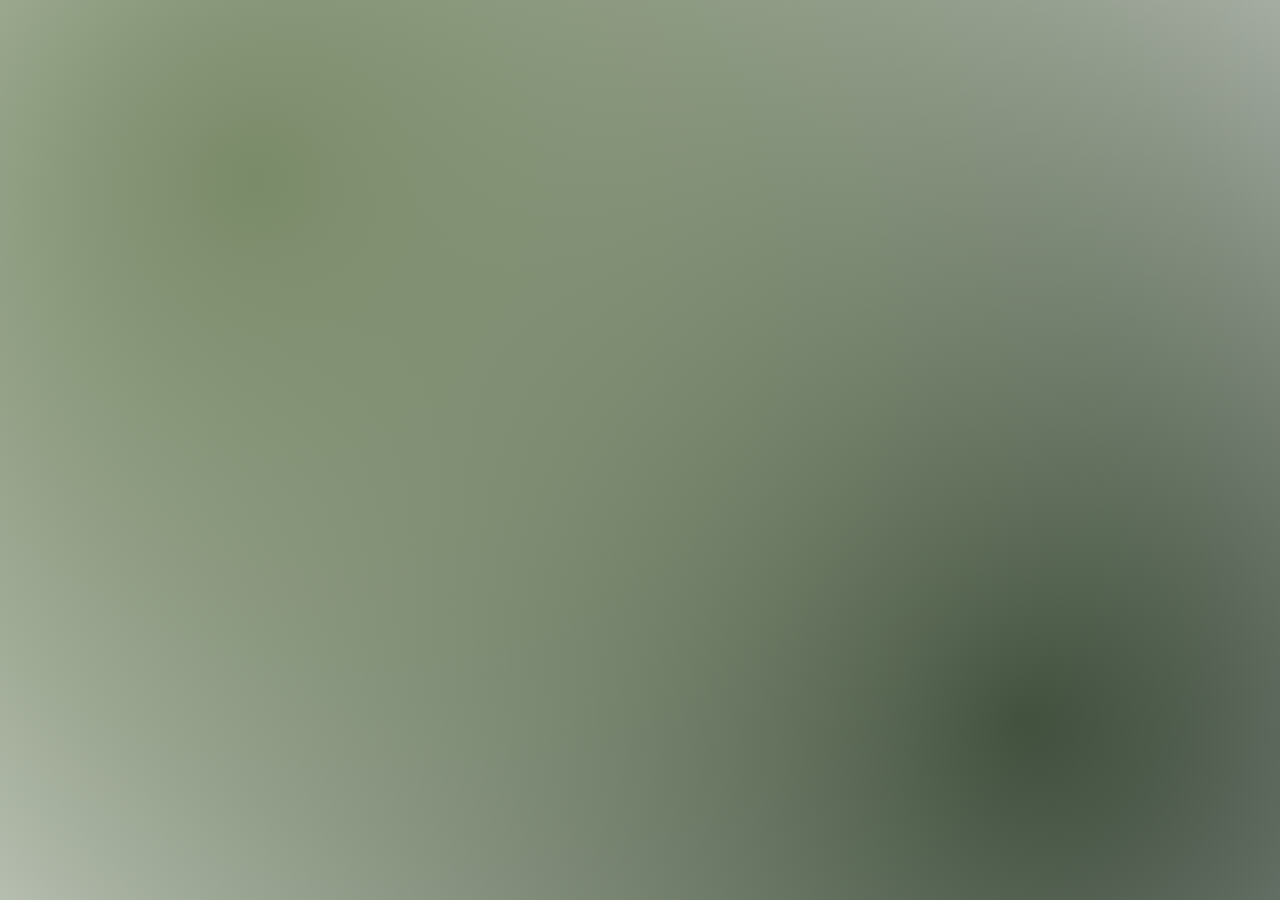
<file: gradient-test.html>
<!DOCTYPE html>
<html lang="en">
<head>
    <meta charset="UTF-8">
    <meta name="viewport" content="width=device-width, initial-scale=1.0">
    <title>Animated Gradient Mesh Test</title>
    <style>
        body, html {
            margin: 0;
            padding: 0;
            height: 100%;
            overflow: hidden;
        }

        .gradient-mesh {
            position: absolute;
            top: 0;
            left: 0;
            width: 100%;
            height: 100%;
            background: radial-gradient(circle at 20% 20%, #7A8B69, transparent),
                        radial-gradient(circle at 80% 80%, #2F3E30, transparent),
                        radial-gradient(circle at 50% 50%, #F5F4F0, transparent);
            animation: gradientAnimation 10s infinite alternate;
        }

        @keyframes gradientAnimation {
            0% {
                background-position: 0% 0%, 100% 100%, 50% 50%;
            }
            50% {
                background-position: 50% 50%, 0% 100%, 100% 0%;
            }
            100% {
                background-position: 100% 0%, 50% 50%, 0% 100%;
            }
        }
    </style>
</head>
<body>
    <div class="gradient-mesh"></div>
</body>
</html>
</file>
